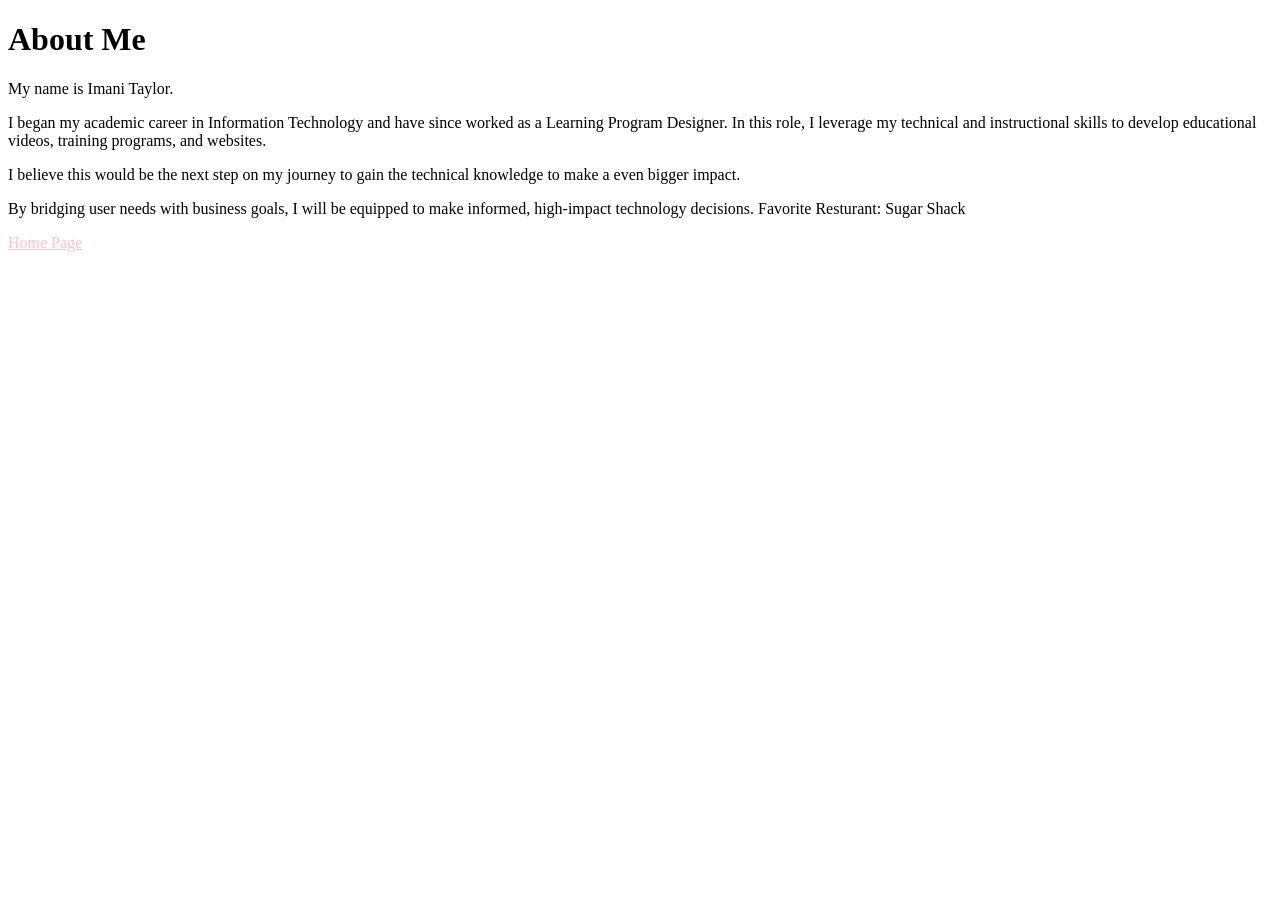
<file: About.html>
<!DOCTYPE html>
<html lang="en">
<head>
    <meta charset="UTF-8">
    <meta name="viewport" content="width=device-width, initial-scale=1.0">
    <title>About Me</title>
   <link rel="stylesheet" href="style.css">
</head>
<body>
    <!-- Set a page heading -->
    <h1>About Me</h1>
    <!-- Replace the InnerHTML text below with what is being asked for -->
    <p>My name is Imani Taylor.</p>
    <p>I began my academic career in Information Technology and have since worked as a Learning Program Designer. In this role, I leverage my technical and instructional skills to develop educational videos, training programs, and websites.</p>
    <p>I believe this would be the next step on my journey to gain the technical knowledge to make a even bigger impact.</p>
<p> By bridging user needs with business goals, I will be equipped to make informed, high-impact technology decisions. Favorite Resturant: Sugar Shack </p>
<!-- Correct the link to the Homepage and Customize the Link Text -->
    <a href="index.html">Home Page</a>
</body>
</html>
</file>
<file: style.css>
a {
    /* customize the color for your links */
    color: pink;
}
</file>
